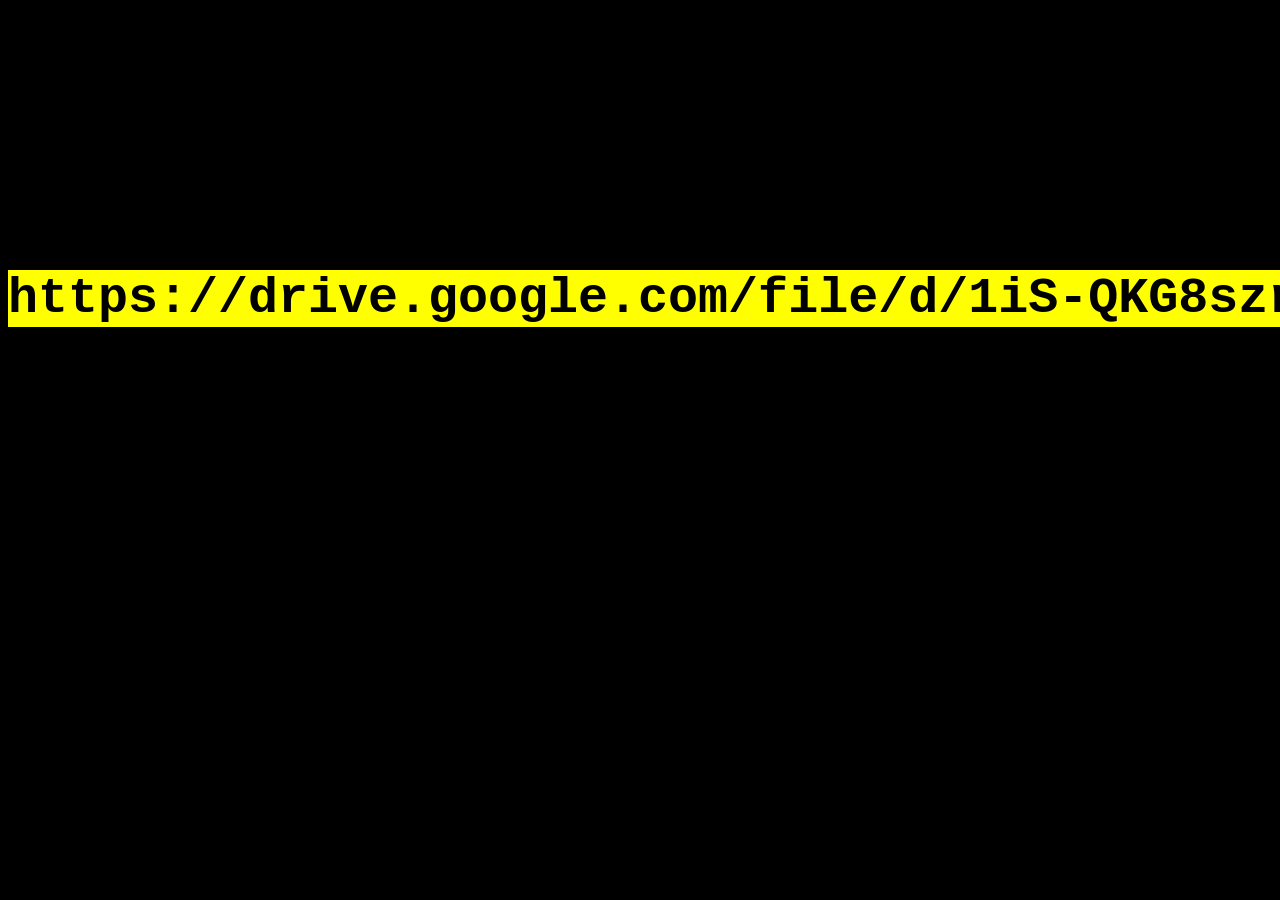
<file: index.html>
<!DOCTYPE html>
<html lang="en">
<head>
  <meta charset="UTF-8">
  <meta name="viewport" content="width=device-width, initial-scale=1.0">
  <meta http-equiv="X-UA-Compatible" content="ie=edge">
  <link rel="stylesheet" href="style.css">
  <title>Ужас</title>
</head>
<body>
  <div>https://drive.google.com/file/d/1iS-QKG8szrkgjTmCI3_jTZJXLcoXJHjy/view?usp=sharing</div>
</body>
</html>
</file>
<file: style.css>
div {
  text-align: center;
  margin: 30vh auto;
  font-family: monospace;
  font-weight: bold;
  font-size: 50px;
  width: max-content;
  background-color: yellow;
}

body {
  background-color: black;
}
</file>
